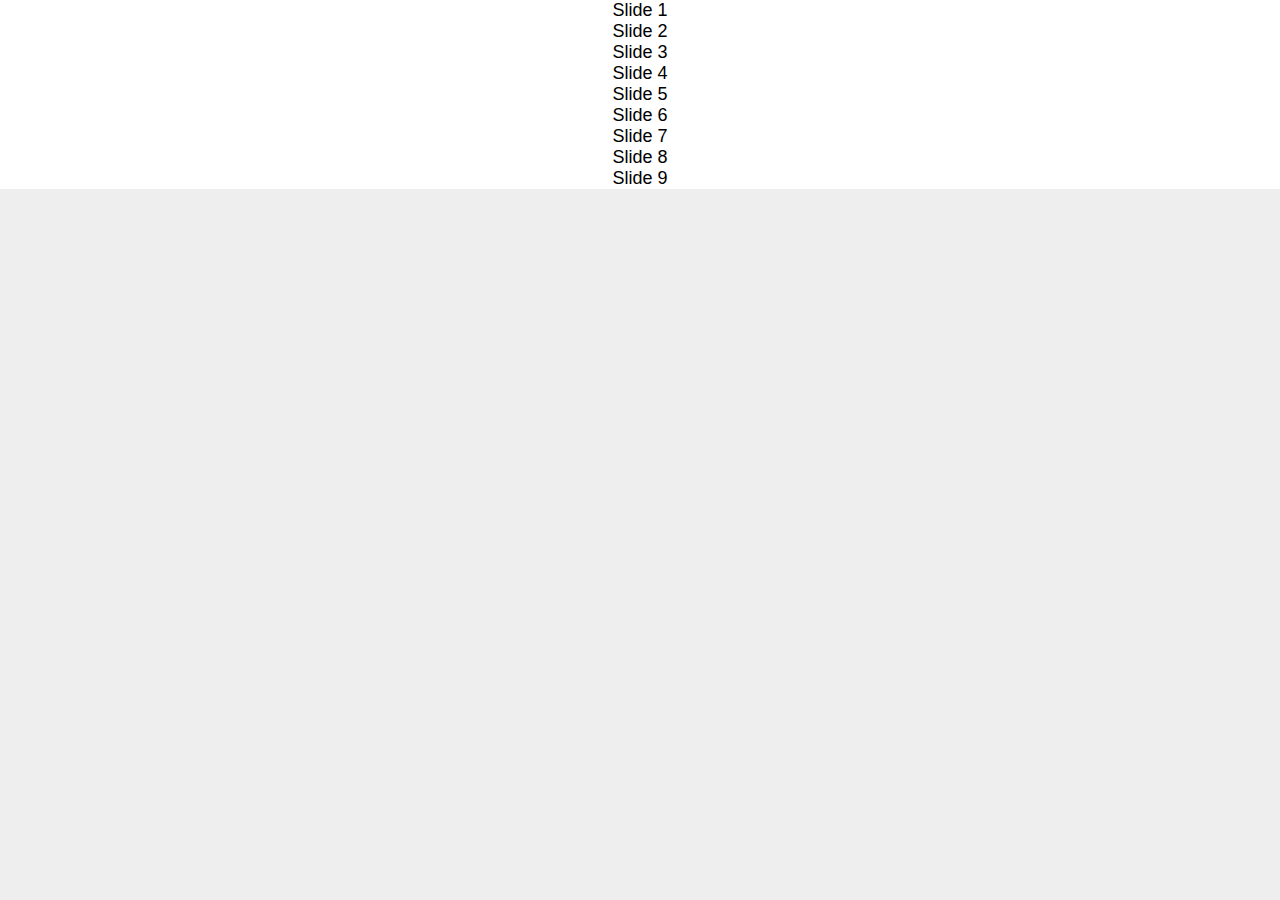
<file: test.html>
<!DOCTYPE html>
<html lang="en">
<head>
    <meta charset="UTF-8">
    <meta name="viewport" content="width=device-width, initial-scale=1.0">
    <title>Document</title>
    <link rel="stylesheet" href="test.css">
    <script src="test.js"></script>
</head>
<body>
    <div class="swiper mySwiper">
        <div class="swiper-wrapper">
          <div class="swiper-slide">Slide 1</div>
          <div class="swiper-slide">Slide 2</div>
          <div class="swiper-slide">Slide 3</div>
          <div class="swiper-slide">Slide 4</div>
          <div class="swiper-slide">Slide 5</div>
          <div class="swiper-slide">Slide 6</div>
          <div class="swiper-slide">Slide 7</div>
          <div class="swiper-slide">Slide 8</div>
          <div class="swiper-slide">Slide 9</div>
        </div>
        <div class="swiper-pagination"></div>
      </div>
   
 </div>
</body>
</html>
</file>
<file: test.css>
html,
    body {
      position: relative;
      height: 100%;
    }

    body {
      background: #eee;
      font-family: Helvetica Neue, Helvetica, Arial, sans-serif;
      font-size: 14px;
      color: #000;
      margin: 0;
      padding: 0;
    }

    .swiper {
      width: 100%;
      height: 100%;
    }

    .swiper-slide {
      text-align: center;
      font-size: 18px;
      background: #fff;
      display: flex;
      justify-content: center;
      align-items: center;
    }

    .swiper-slide img {
      display: block;
      width: 100%;
      height: 100%;
      object-fit: cover;
    }
</file>
